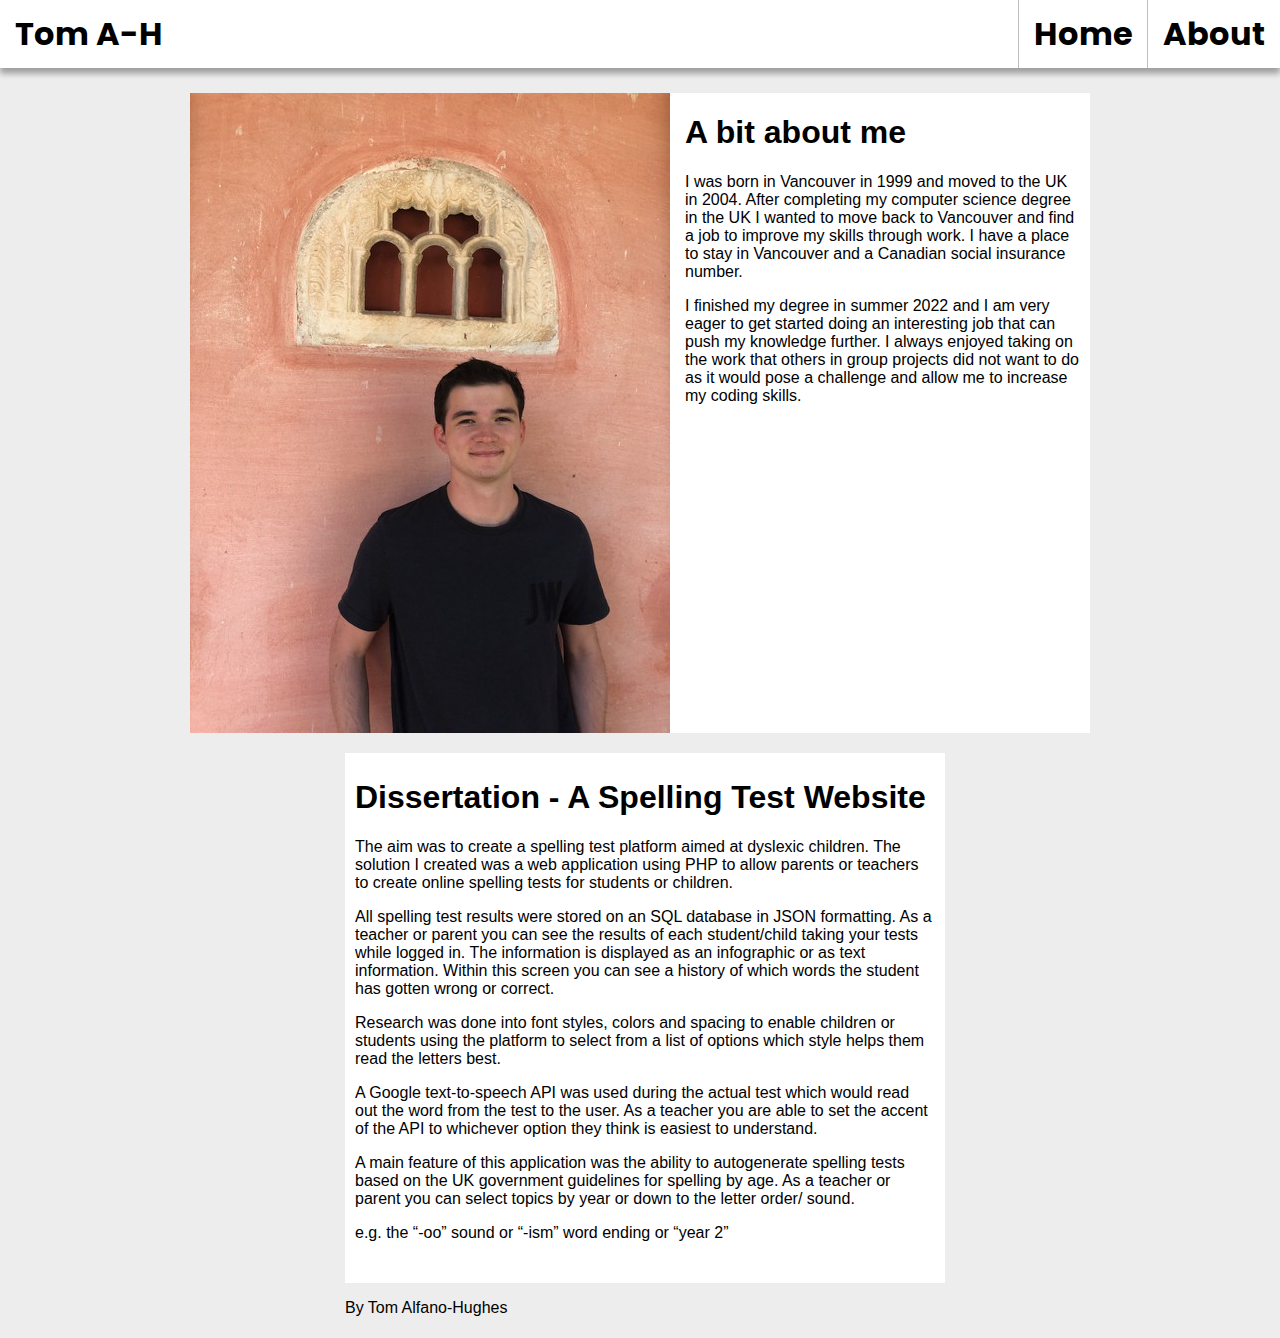
<file: index.html>
<!DOCTYPE html>

<html lang="en-us" class="Main">
<head>
	<meta charset="utf-8">
	<meta name="viewport" content="width=device-width">
	
	<link rel="stylesheet" type="text/css" href="styles/style.css">
	<link href='https://fonts.googleapis.com/css?family=Poppins' rel='stylesheet'>

	<title>Tom Alfano-Hughes</title>
</head>	

<body>
	<div class="ContentContainer">
		<header>

			<div class="NavigationContainer">
				<div class="LeftNavigation">
					<div id="Logo">
					</div>
					<div class="NavigationLogo">
						<h1><a href="index.html">Tom A-H</a></h1>
					</div>
				</div>
				<div class="RightNavigation">
					<a class="MenuItem" href="index.html">
						<h1>Home</h1>
					</a>
					<a class="MenuItem" href="about.html">
						<h1>About</h1>
					</a>
				</div>
			</div>

		</header>

			<div class="MainContent">
				<div class="IndexMainHero">
					<img src="images/Tom2019SriLanka.jpg" alt="Tom Alfano" style="width:100%">
					<div class="IndexMainHeroContainer">
						<h1>A bit about me</h1>
						<p>
							I was born in Vancouver in 1999 and moved to the UK in 2004. After completing my computer science degree in the UK I wanted to move back to Vancouver and find a job to improve my skills through work. I have a place to stay in Vancouver and a Canadian social insurance number.
						</p>
						<p>
							I finished my degree in summer 2022 and I am very eager to get started doing an interesting job that can push my knowledge further. I always enjoyed taking on the work that others in group projects did not want to do as it would pose a challenge and allow me to increase my coding skills.
						</p>
					</div>
				</div>

				<div class="Information">

					<div class="ContentSection">
						<div class="SectionTitle">
							<h1>Dissertation - A Spelling Test Website</h1>
						</div>
						<div class="VideoContainer">

						</div>
						<div class="SectionContent">
							<p>
								The aim was to create a spelling test platform aimed at dyslexic children. The solution I created was a web application using PHP to allow parents or teachers to create online spelling tests for students or children.
							</p>
							<p>
								All spelling test results were stored on an SQL database in JSON formatting. As a teacher or parent you can see the results of each student/child taking your tests while logged in. The information is displayed as an infographic or as text information. Within this screen you can see a history of which words the student has gotten wrong or correct.
							</p>
							<p>
								Research was done into font styles, colors and spacing to enable children or students using the platform to select from a list of options which style helps them read the letters best.
							</p>
							<p>
								A Google text-to-speech API was used during the actual test which would read out the word from the test to the user. As a teacher you are able to set the accent of the API to whichever option they think is easiest to understand.
							</p>
							<p>
								A main feature of this application was the ability to autogenerate spelling tests based on the UK government guidelines for spelling by age. As a teacher or parent you can select topics by year or down to the letter order/ sound.
							</p>
							<p>
								e.g. the “-oo” sound or “-ism” word ending or “year 2”
							</p>
						</div>
					</div>

					<div class="ContentSection">

					</div>

					<footer>
						<p>By Tom Alfano-Hughes</p>
					</footer>
				</div>
		</div>
</body>
</html>
</file>
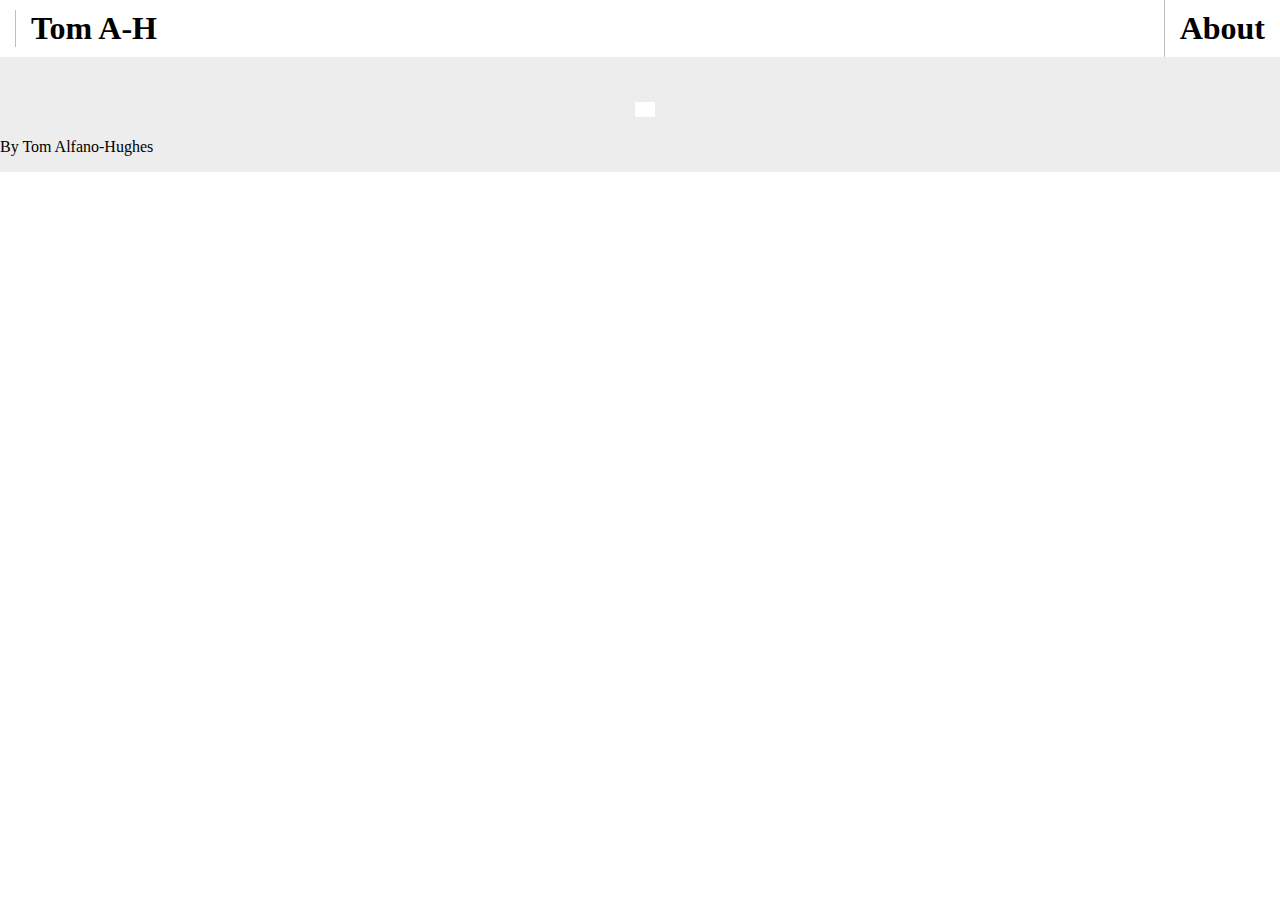
<file: about.html>
<html lang="en-us" class="Main">
<head>
    <meta charset="utf-8">
    <meta name="viewport" content="width=device-width">
    <link rel="stylesheet" type="text/css" href="styles/style.css">
    <title>Tom Alfano-Hughes</title>
</head>

<body>
    <header>
        <div class="NavigationContainer">
            <div class="LeftNavigation">
                <div id="Logo">
                </div>
                <div class="MenuItem">
                    <h1><a href="index.html">Tom A-H</a></h1>
                </div>
            </div>
            <div class="RightNavigation">
                <div class="MenuItem">
                    <h1><a href="">About</a></h1>
                </div>
            </div>
        </div>
    </header>

    <div class="ContentContainer">
        <div class="MainContent">
            <div class="MainPicture">

            </div>
            <div class="Information">

                <div class="ContentSection">
                    <div class="SectionTitle">

                    </div>
                    </div>
                    <div class="SectionContent">
                        
                    </div>
                </div>

            </div>

            <footer>
                <p>By Tom Alfano-Hughes</p>
            </footer>
        </div>
    </div>

</body>
</html>
</file>
<file: styles/style.css>
/* When Screen Small */
@media all and (max-width: 800px) {
    div.IndexMainHero {
        display:flex;
        flex-direction: column;
        max-width: 500px;
    }

    .MenuItem {
        padding: 0px 5px 0px 5px;
        border-left: 1px solid #bebebe;
        font-size: 0.94em;
    }

    .NavigationLogo {
        font-size: 0.94em;
    }
}


body{
    margin:0;
}

a{
    text-decoration: none;
}
/* unvisited link */
a:link {
    color: black;
}

/* visited link */
a:visited {
    color: black;
}

/* mouse over link */
a:hover {
    color: #2b373f;
}

/* selected link */
a:active {
    color: grey;
}

.ContentContainer {
    display: flex;
    flex-direction: column;
    justify-content: center;
    padding: 0px 0px 0px 0px;
    background-color: #ededed;
}

/* Navigation */

.NavigationContainer {
    display: flex;
    justify-content: space-between;
    background-color:white;
    width:100%;
    max-height:100px;
    box-shadow: 0 4px 8px 0 rgba(0, 0, 0, 0.2), 0 6px 5px 0 rgba(0, 0, 0, 0.19);
}
.NavigationContainer h1 {
    margin: 10px 0 10px 0;
    font-family: Poppins;
}

.LeftNavigation {
    padding: 0px 0px 0px 15px;
}

.NavigationLogo{

}

.RightNavigation {
    display:flex;
    flex-direction:row;
}

.MenuItem {
    padding: 0 15px 0 15px;
    border-left: 1px solid #bebebe;
}
.MenuItem:hover {
    box-shadow: 0 4px 8px 0 rgba(0, 0, 0, 0.2), 0 6px 5px 0 rgba(0, 0, 0, 0.19);
}

/* Intro Hero */

.MainContent {
    display: flex;
    flex-direction: column;
    align-items: center;
    padding: 25px 0 0 0;
    font-family: Arial;
}

.IndexMainHero {
    display: flex;
    flex-direction: row;
    background-color: white;
    max-width: 900px;
    margin: 0 10px 0 10px;
}

.IndexMainHeroContainer{
    padding: 0 10px 10px 15px;
    min-width:150px;
}

.Information {
    padding: 20px 10px 5px 20px;
    max-width: 600px;
}

/* Content */

.ContentSection {
    background-color: white;
    padding: 5px 10px 10px 10px;
}

.SectionContainer{

}

.SectionTitle{

}

.SectionContent{

}
</file>
